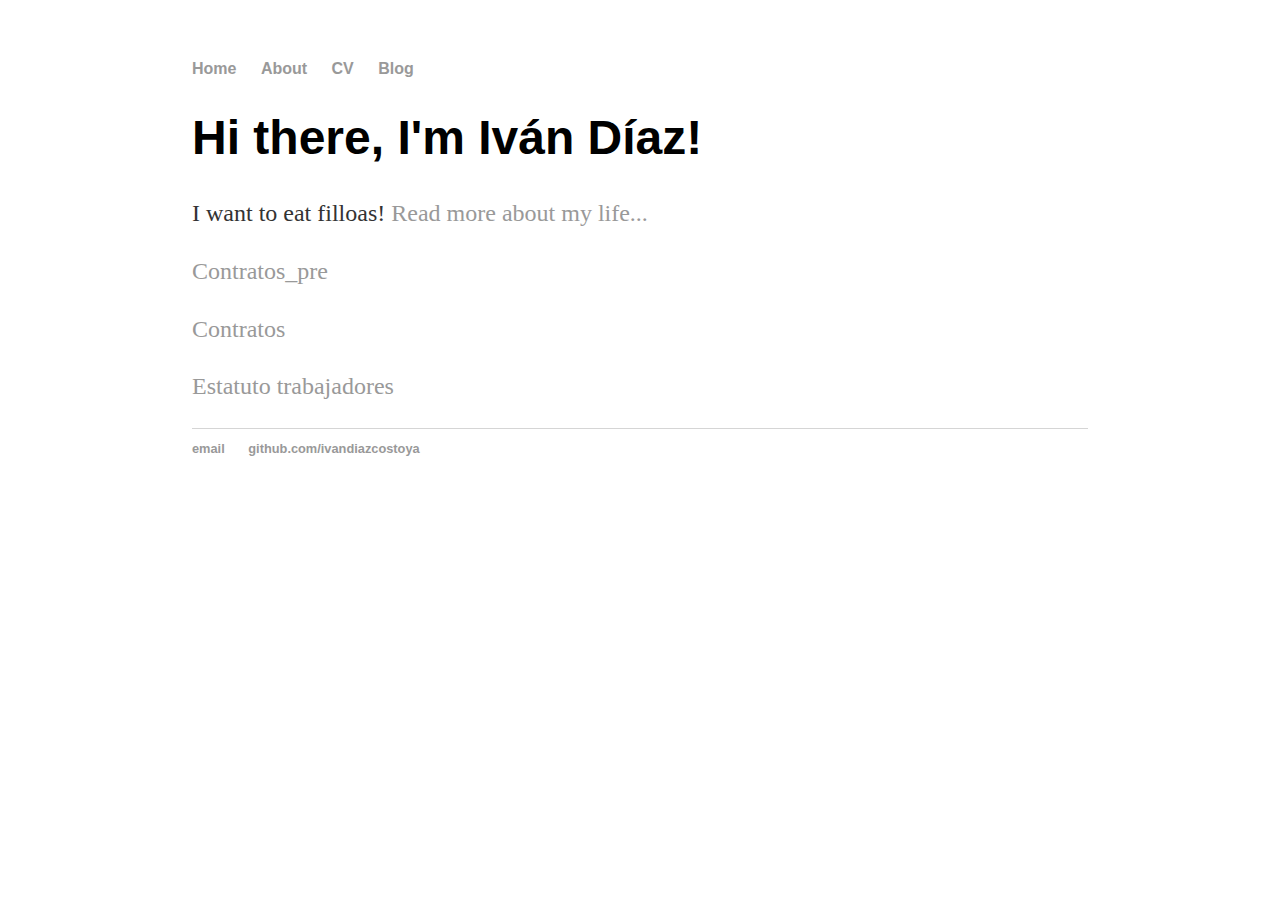
<file: index.html>
<!DOCTYPE html>
<html>
	<head>
		<title>Iván's web!</title>
		<!-- link to main stylesheet -->
		<link rel="stylesheet" type="text/css" href="css/style.css">
	</head>
	<body>
		<nav>
    		<ul>
        		<li><a href="/">Home</a></li>
	        	<li><a href="/about">About</a></li>
        		<li><a href="/cv">CV</a></li>
        		<li><a href="/blog">Blog</a></li>
    		</ul>
		</nav>
		<div class="container">
    		<div class="blurb">
        		<h1>Hi there, I'm Iván Díaz!</h1>
				<p>I want to eat filloas! <a href="f.html">Read more about my life...</a></p>
				<p><a href="f0.html">Contratos_pre</a></p>
				<p><a href="f.html">Contratos</a></p>
				<p><a href="g.html">Estatuto trabajadores</a></p>
    		</div><!-- /.blurb -->
		</div><!-- /.container -->
		<footer>
    		<ul>
        		<li><a href="mailto:ivan.diaz.costoya@gmail.com">email</a></li>
        		<li><a href="https://github.com/ivandiazcostoya">github.com/ivandiazcostoya</a></li>
			</ul>
		</footer>
	</body>
</html>
</file>
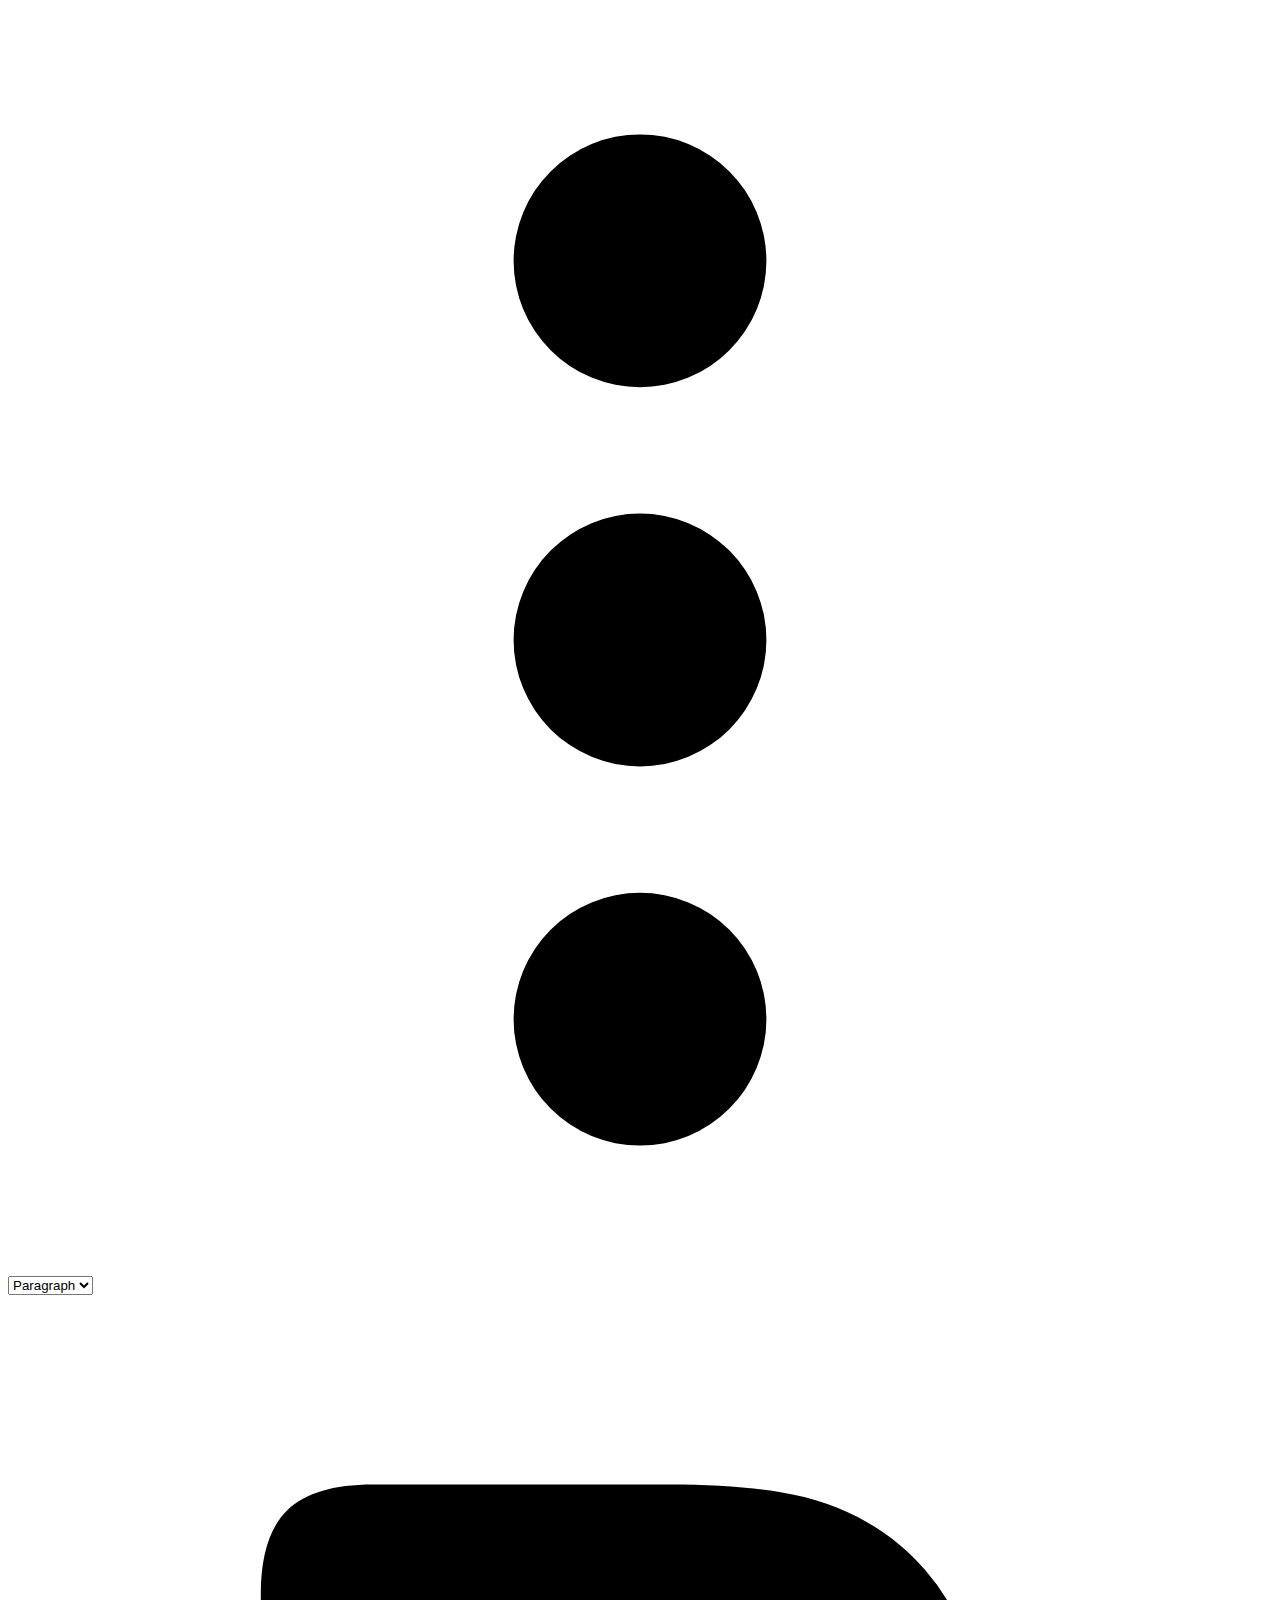
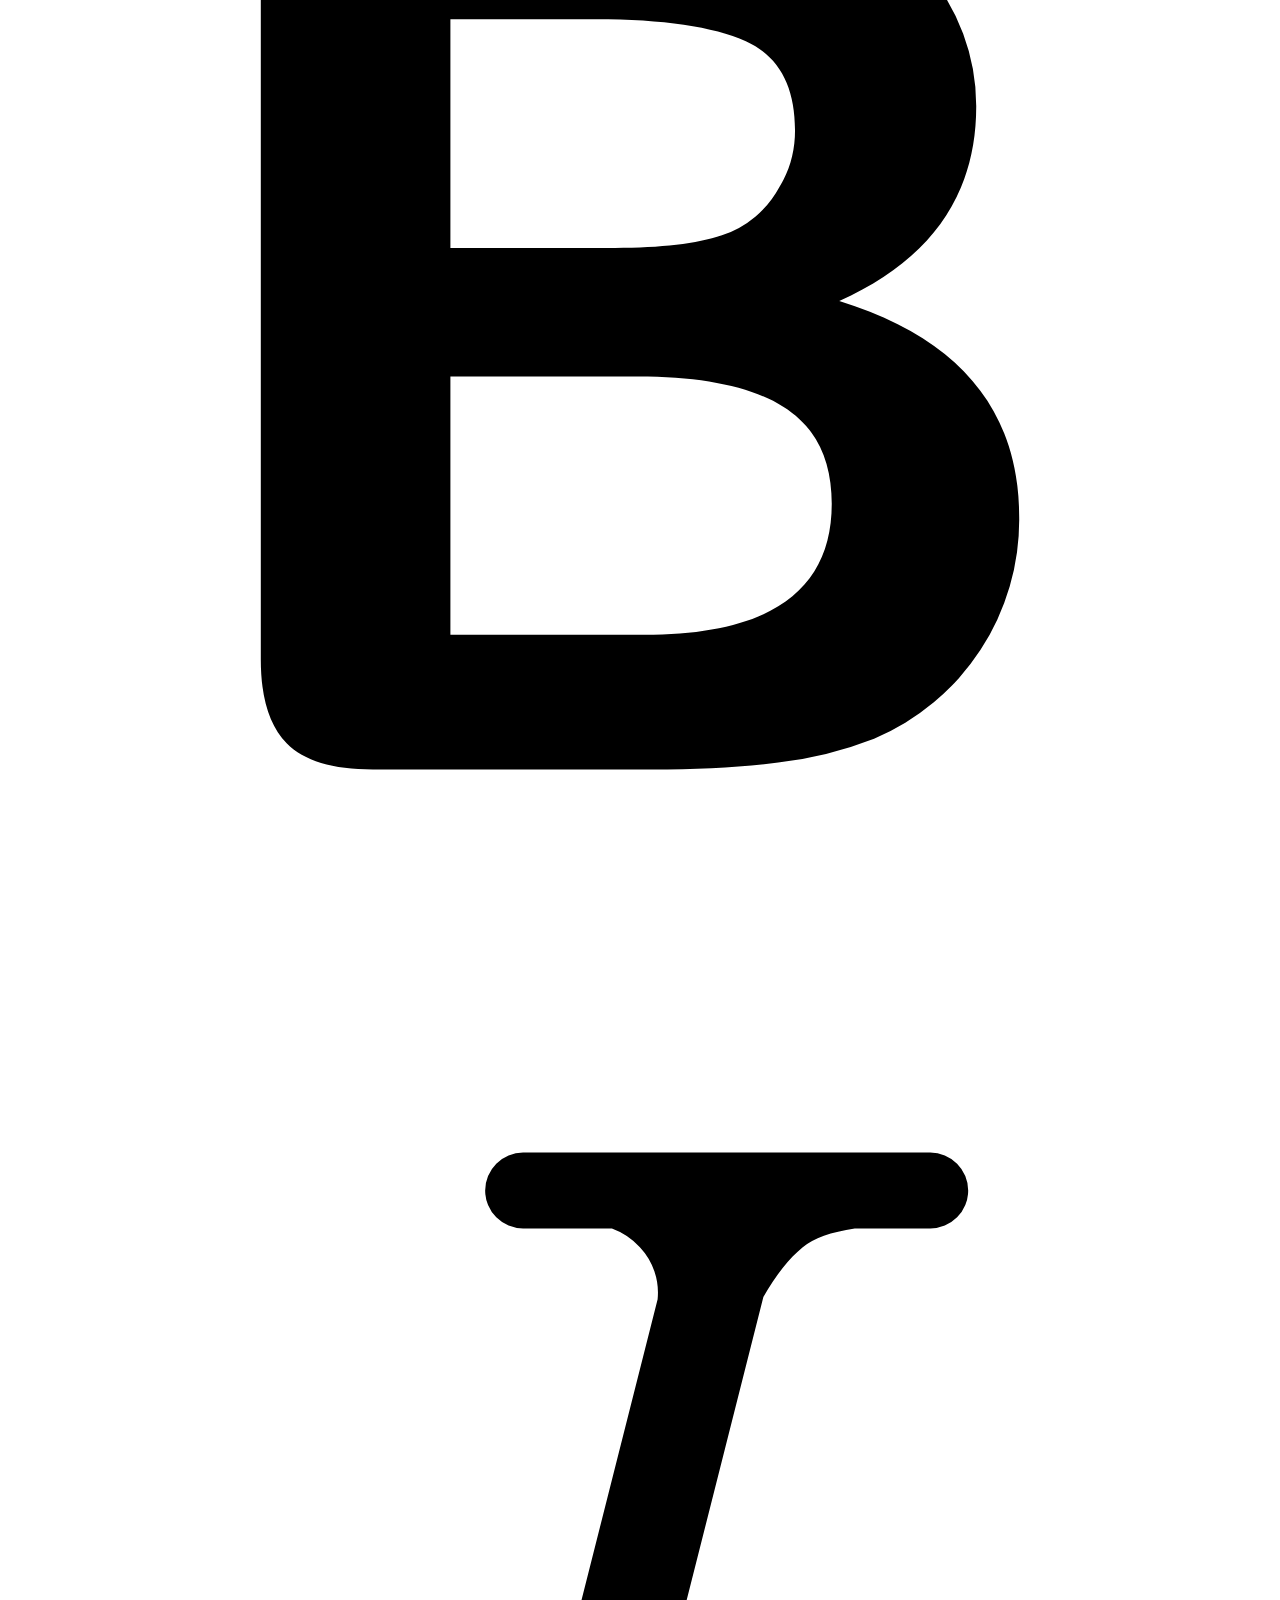
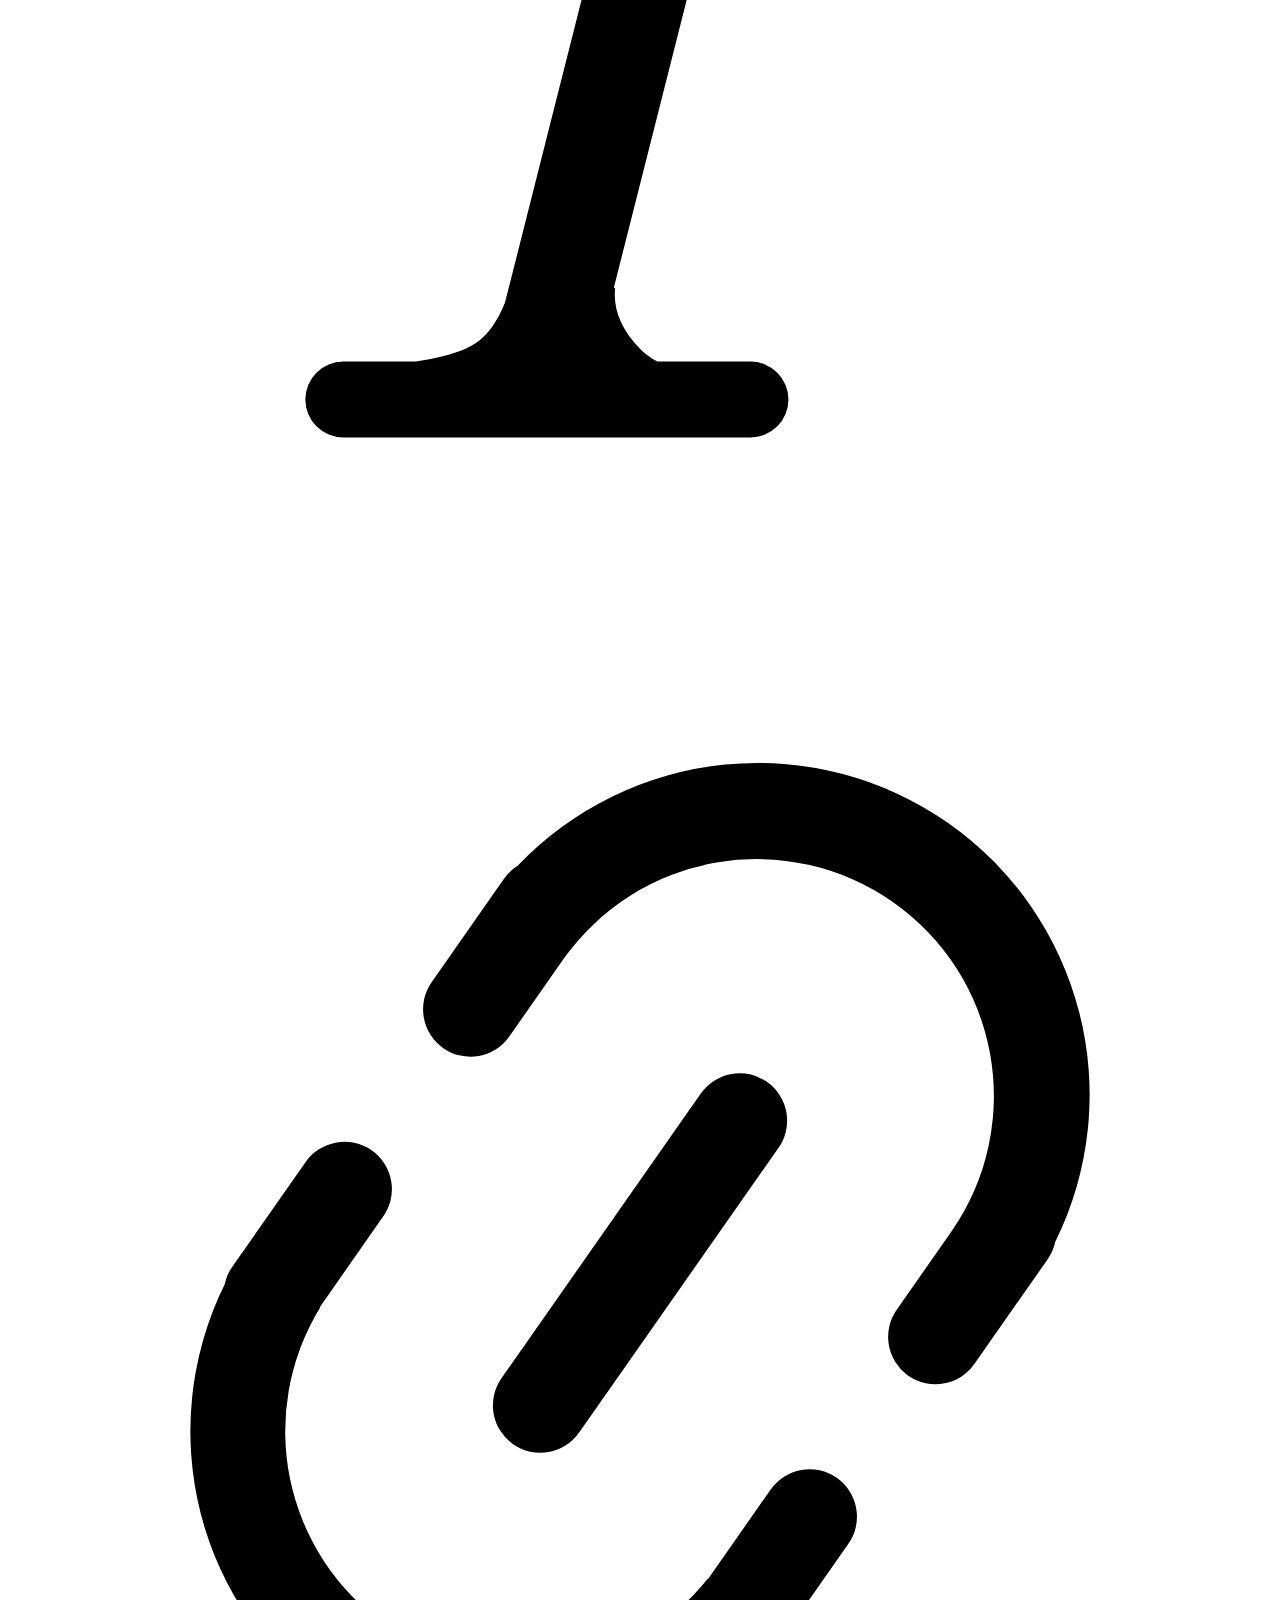
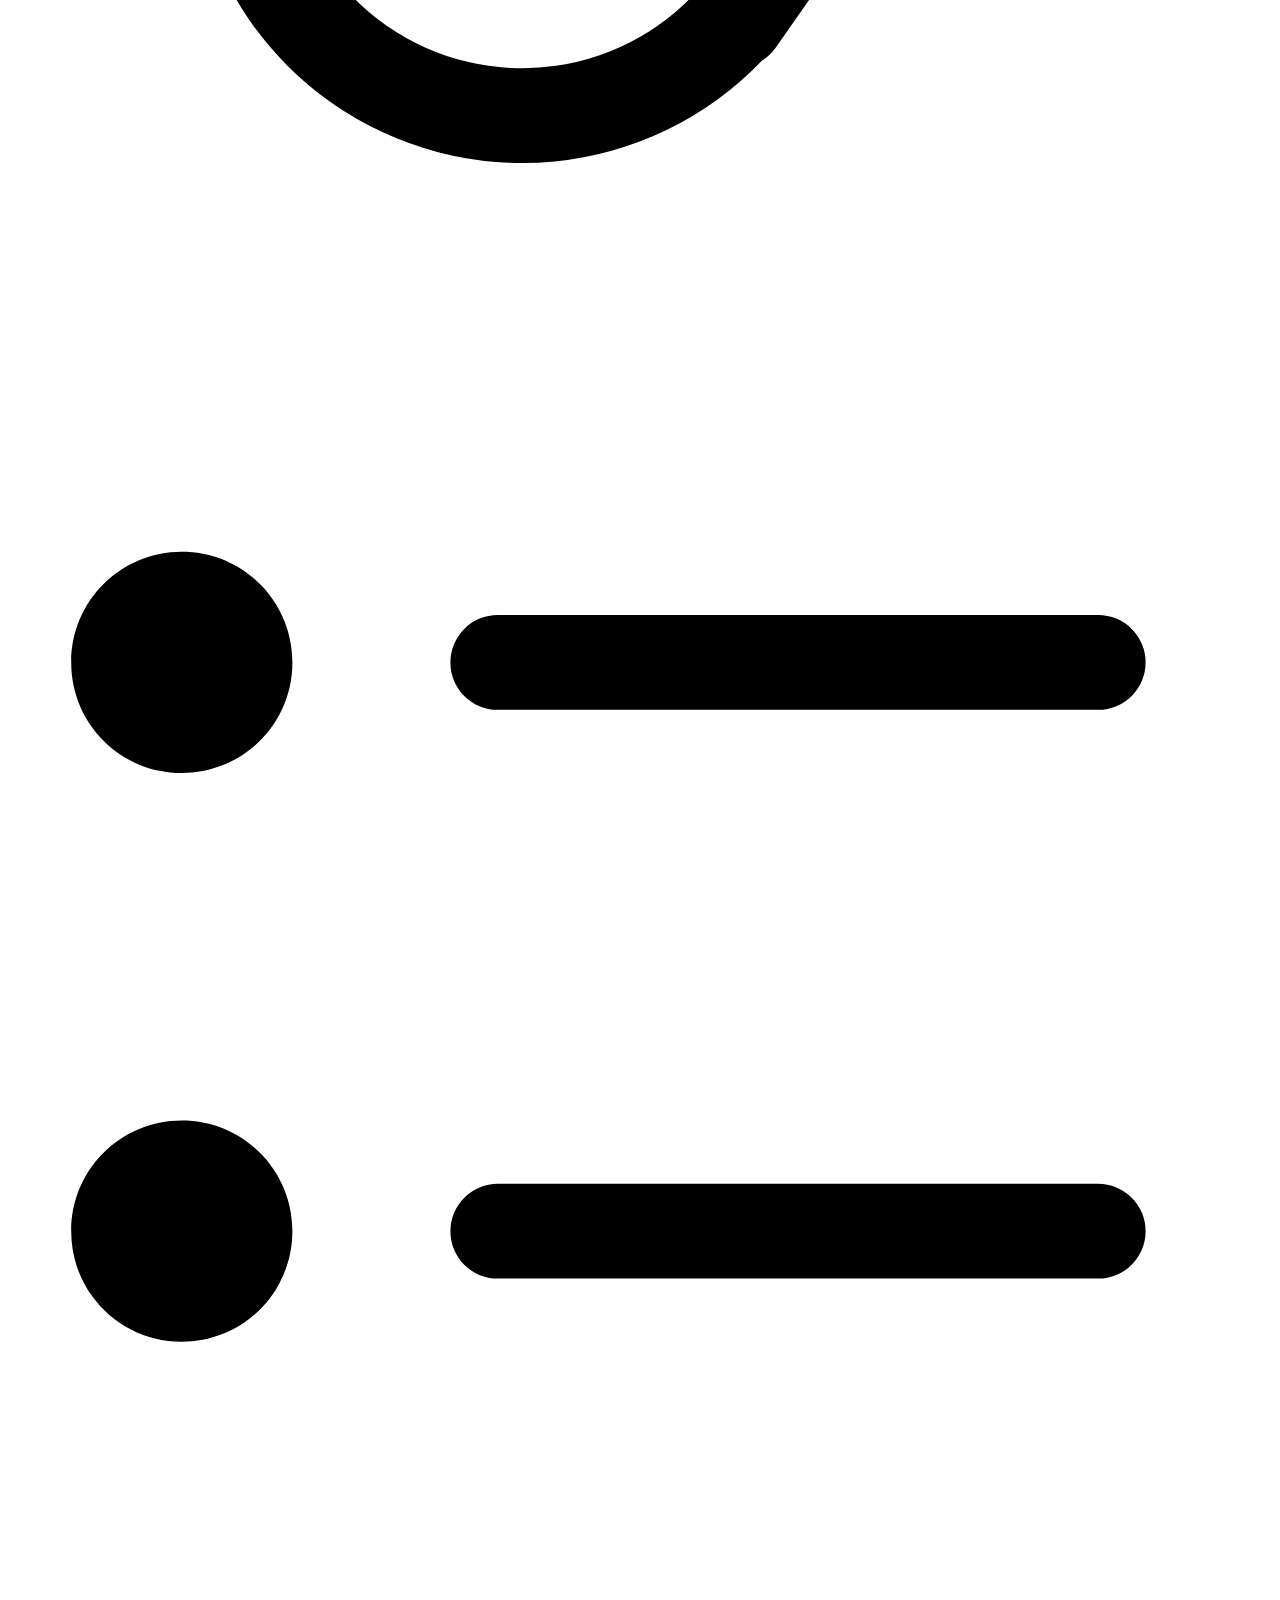
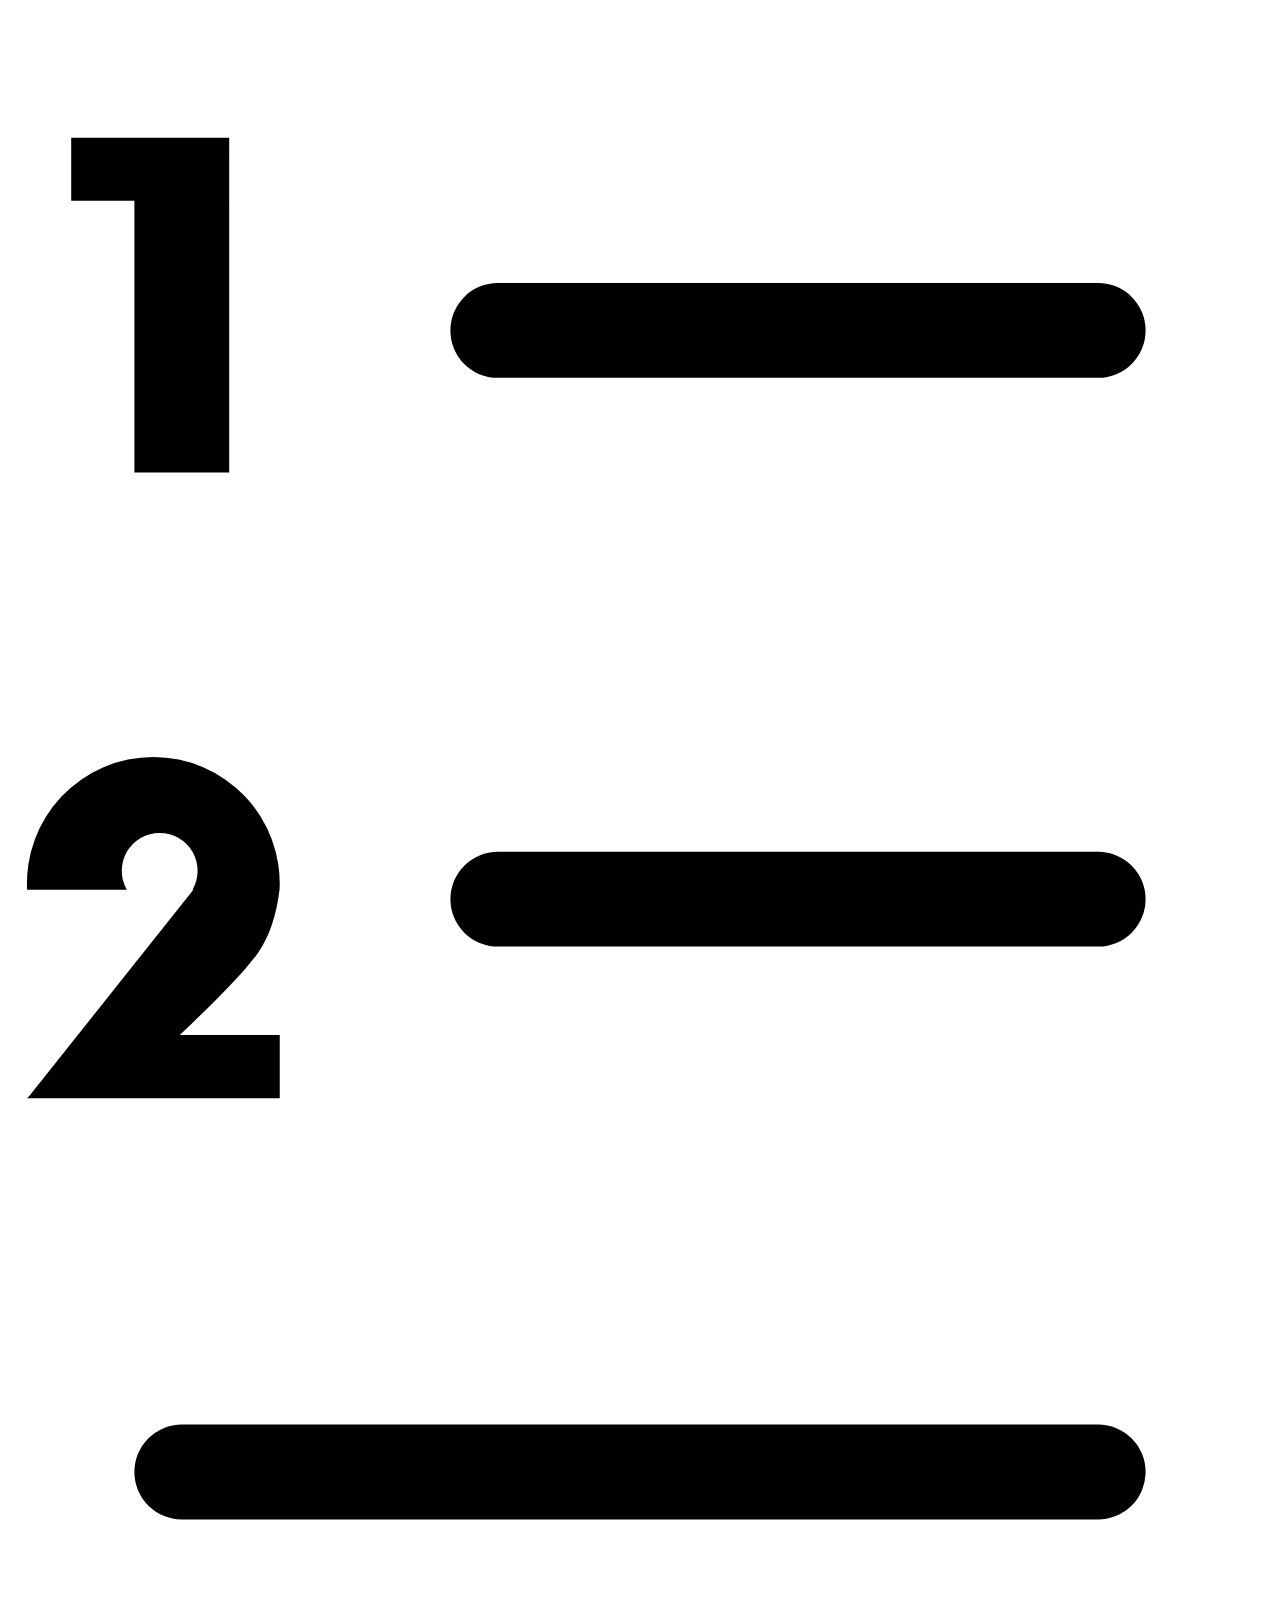
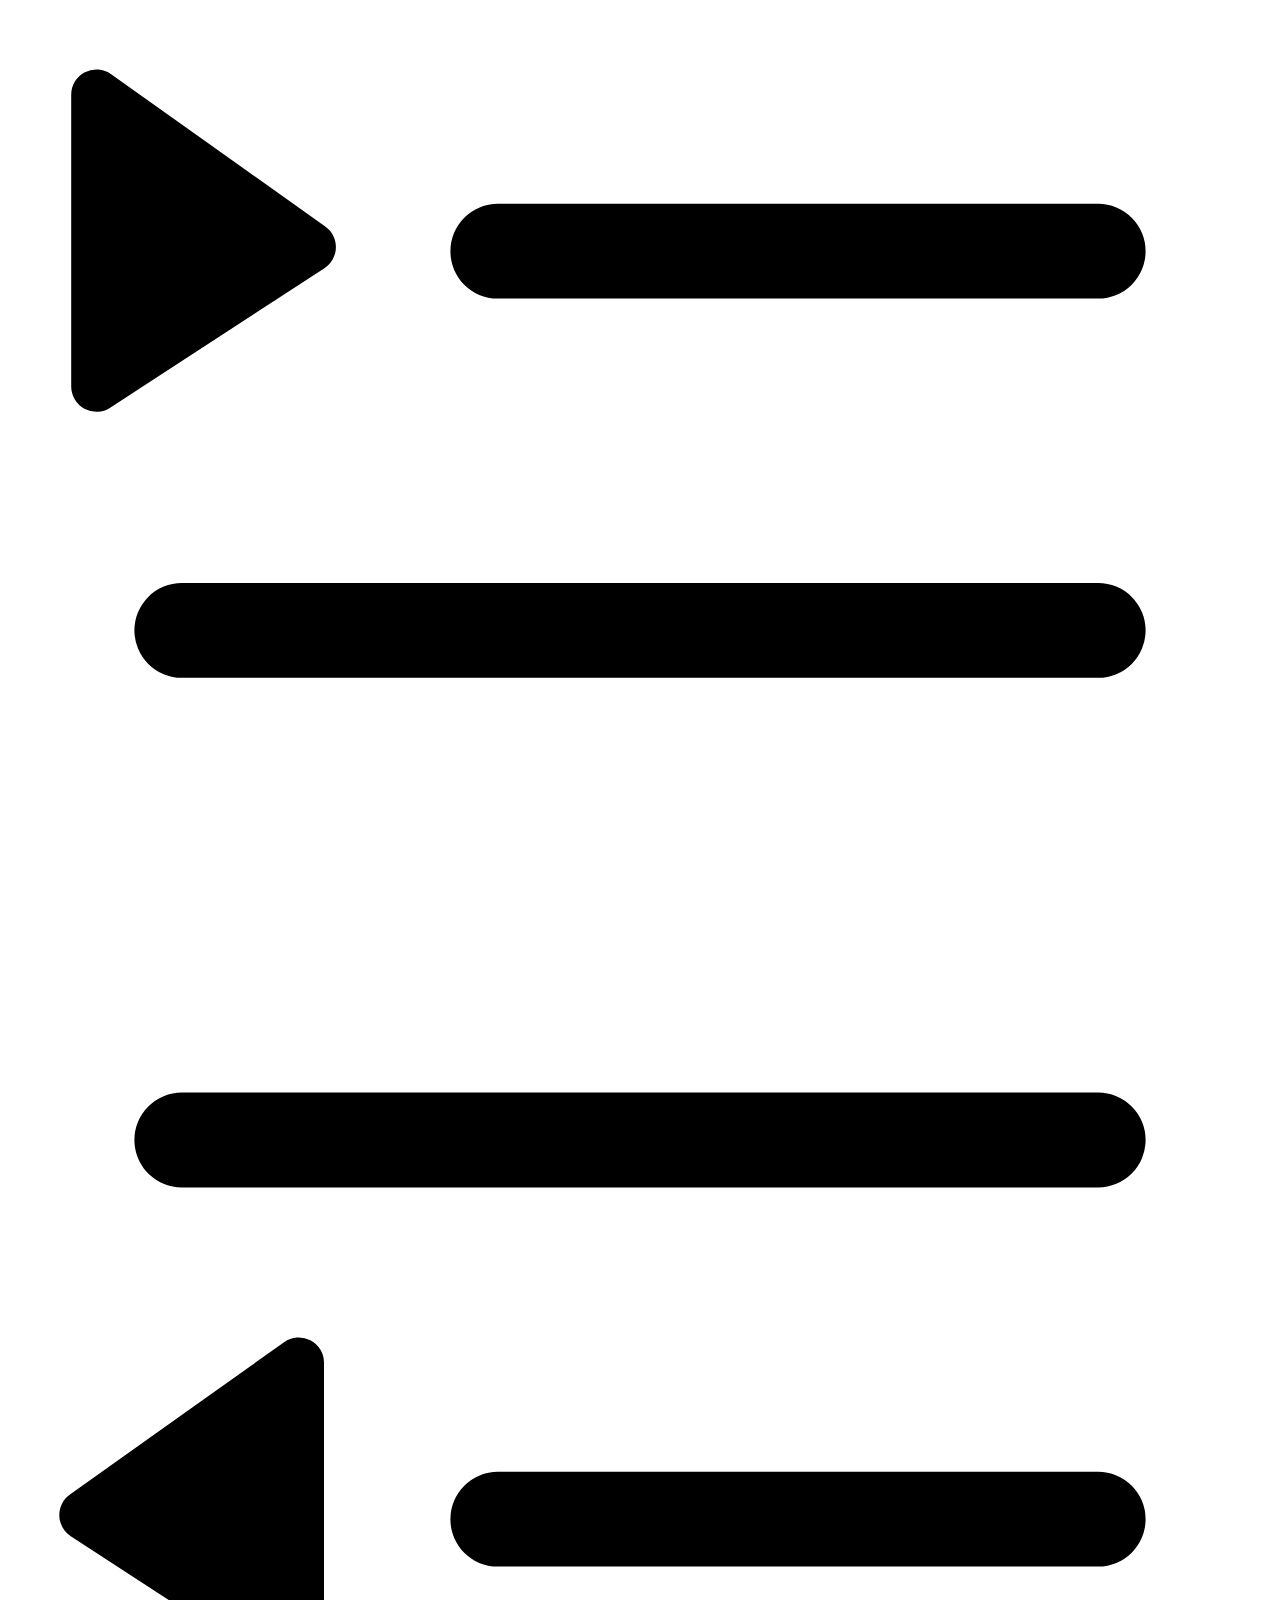
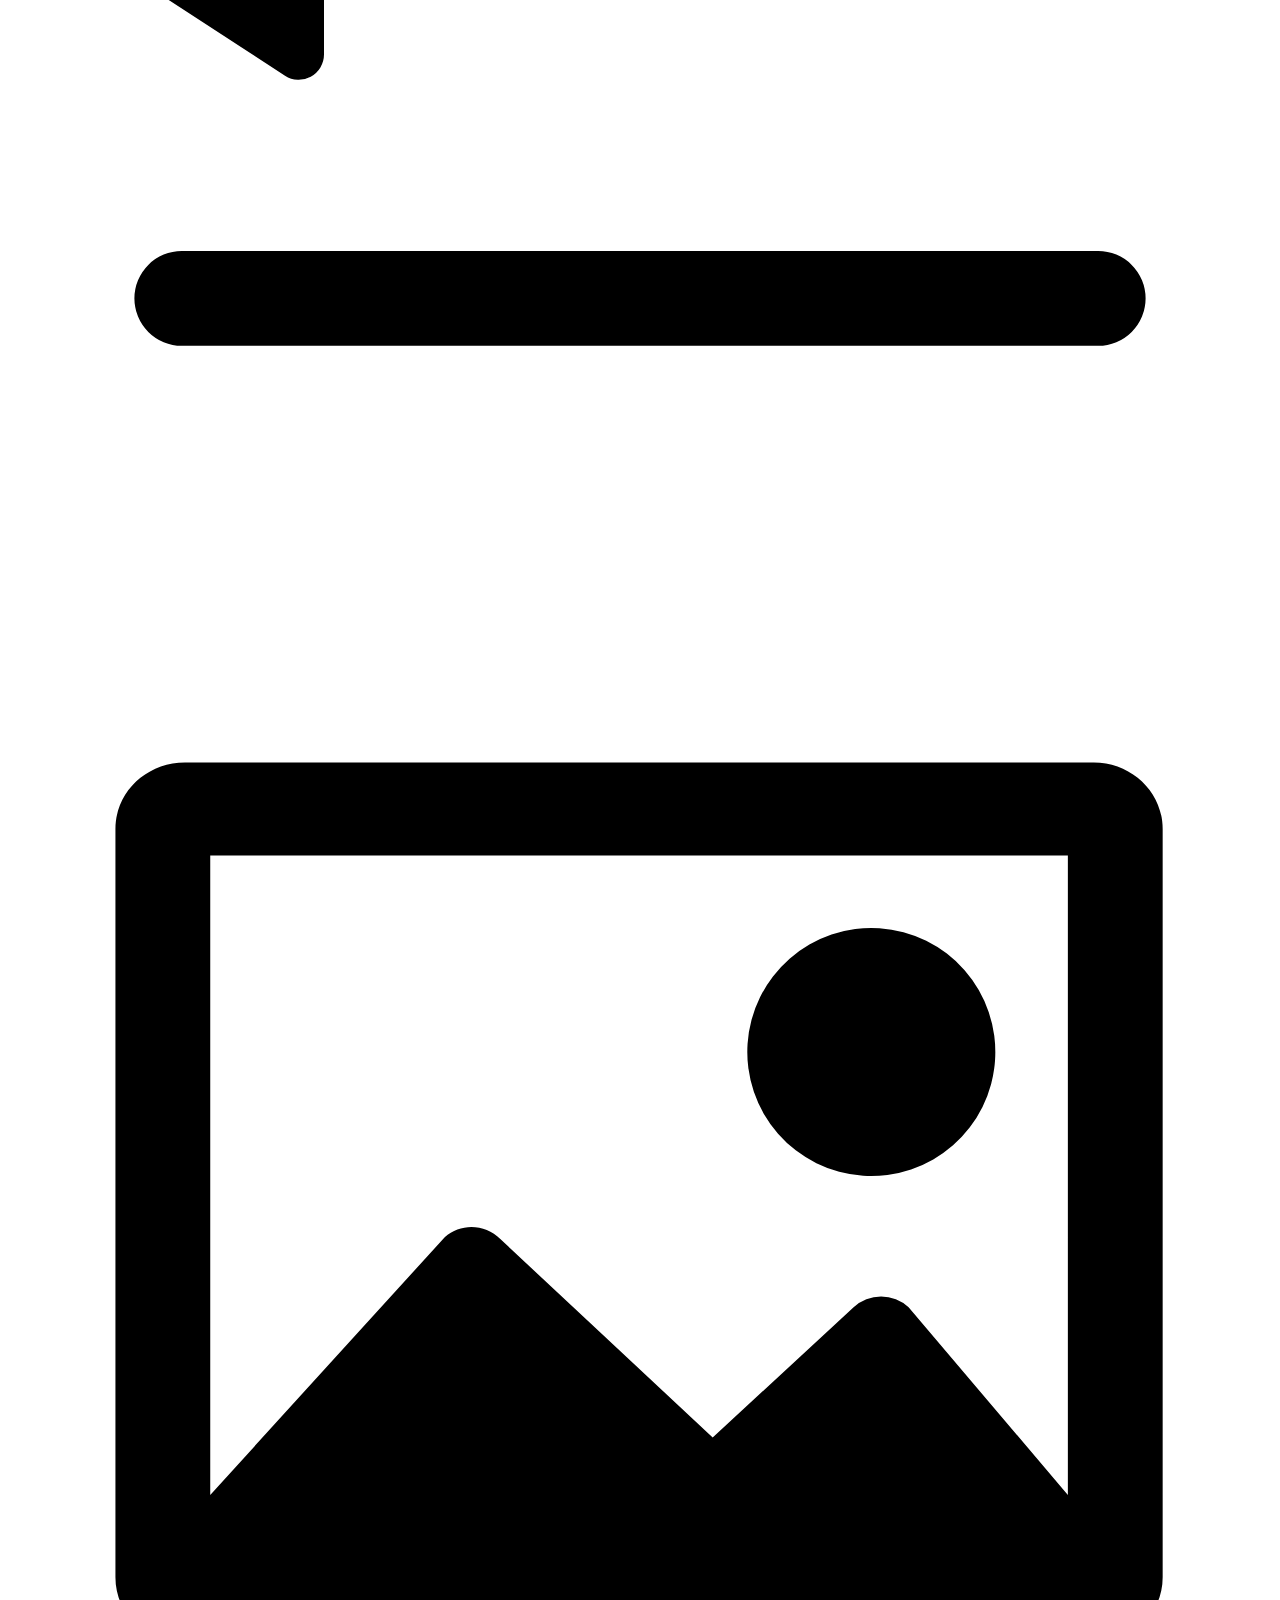
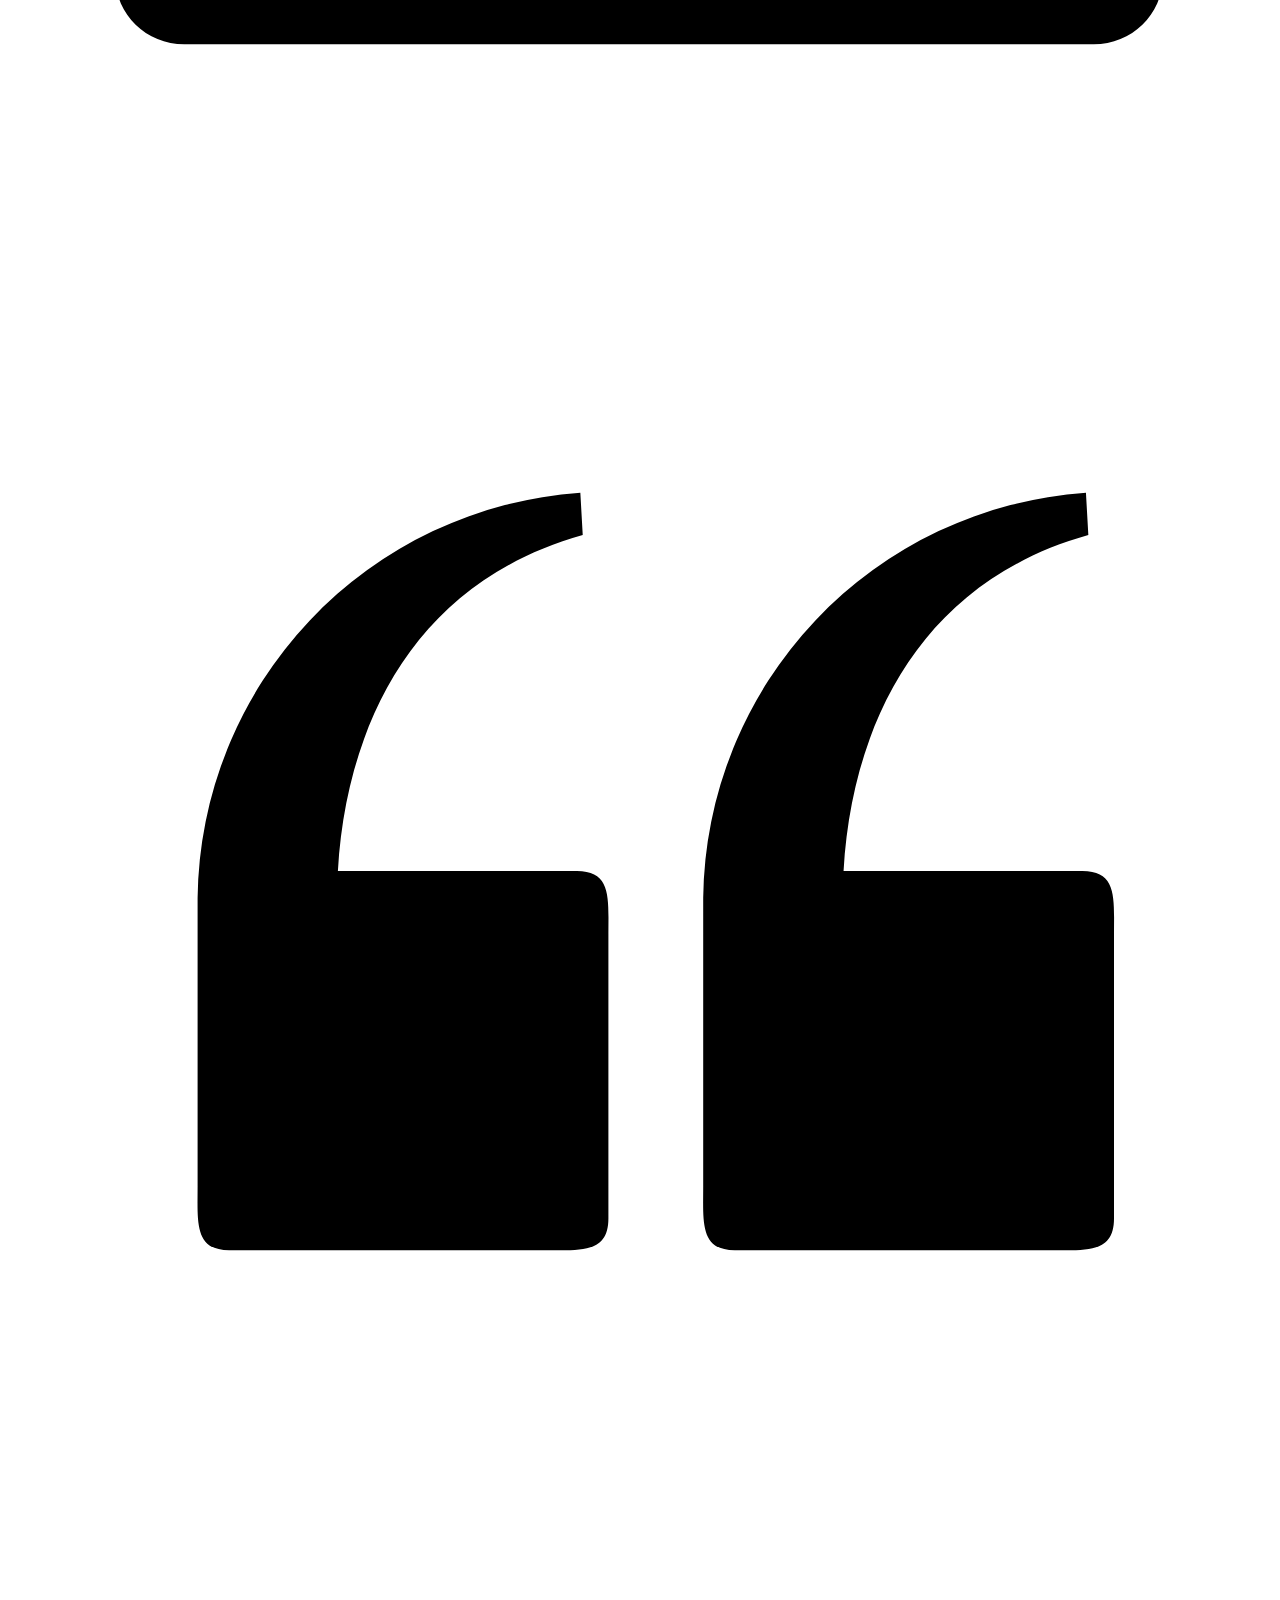
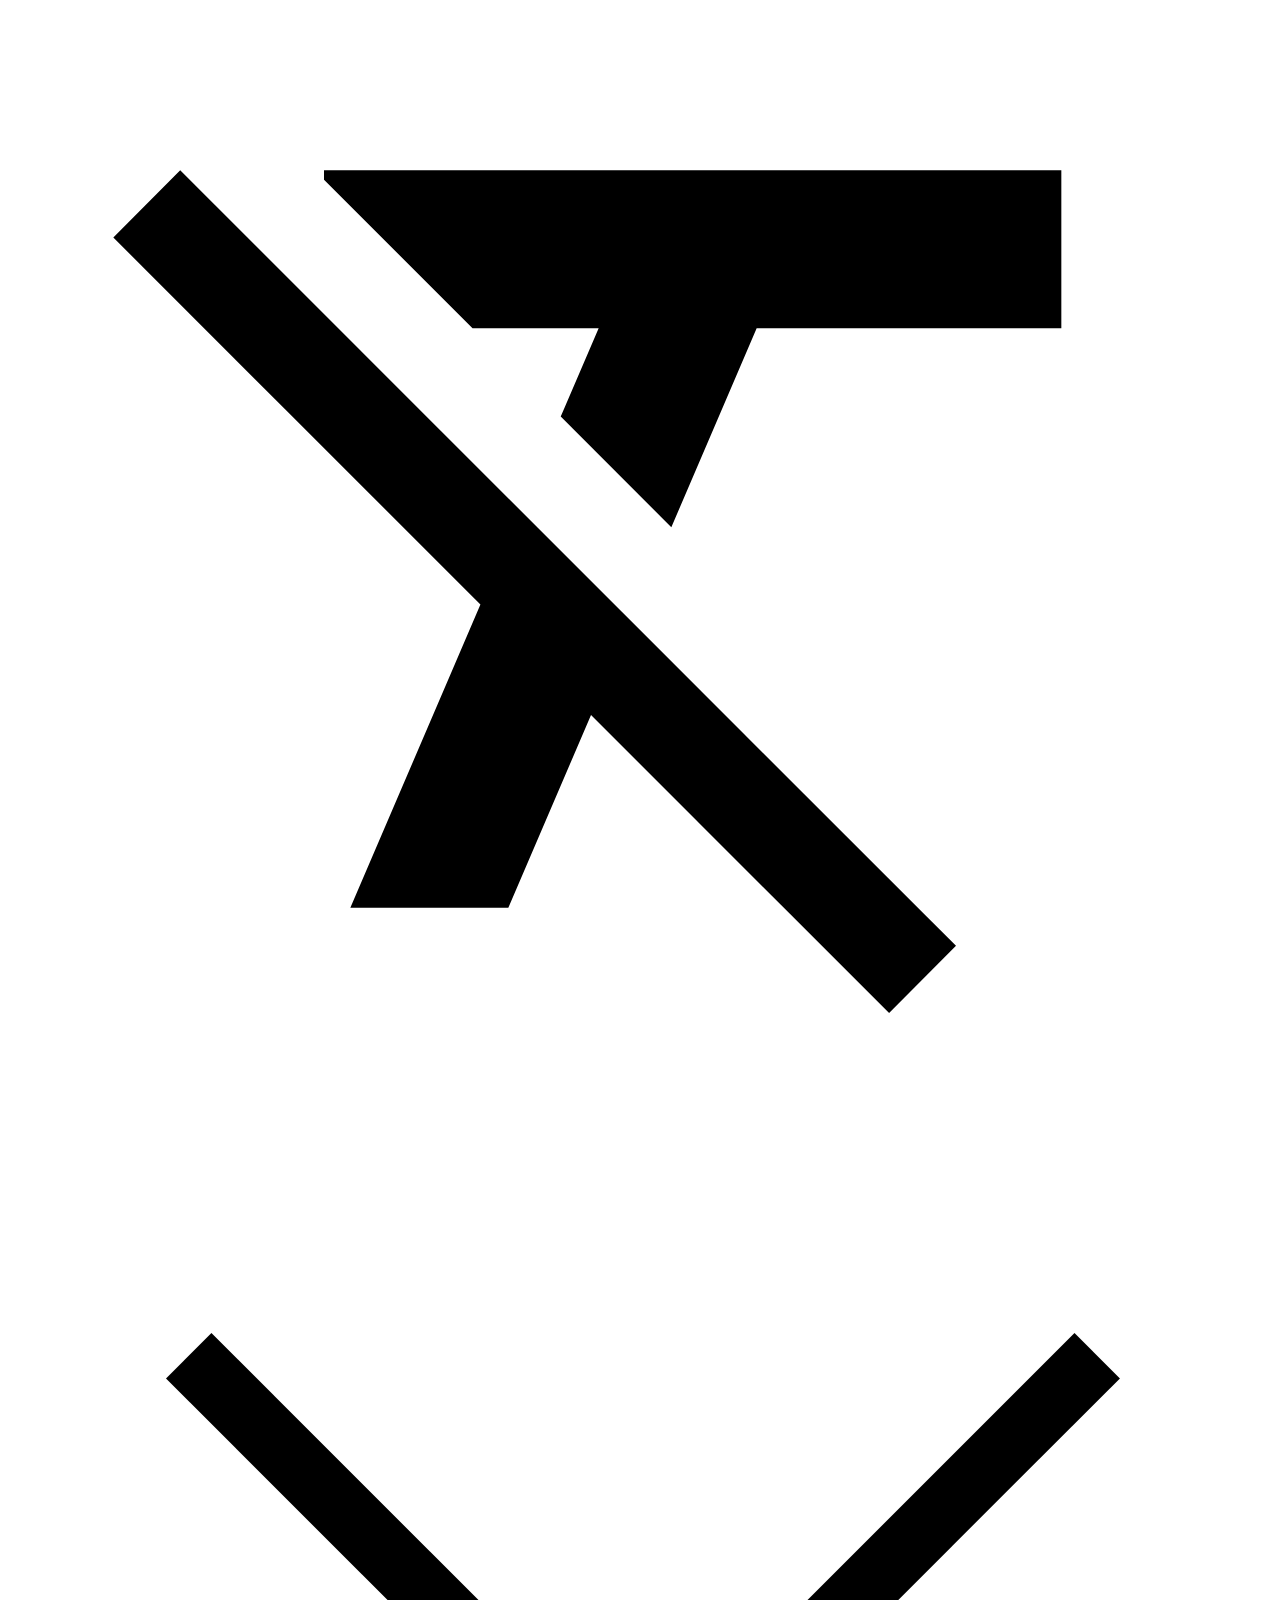
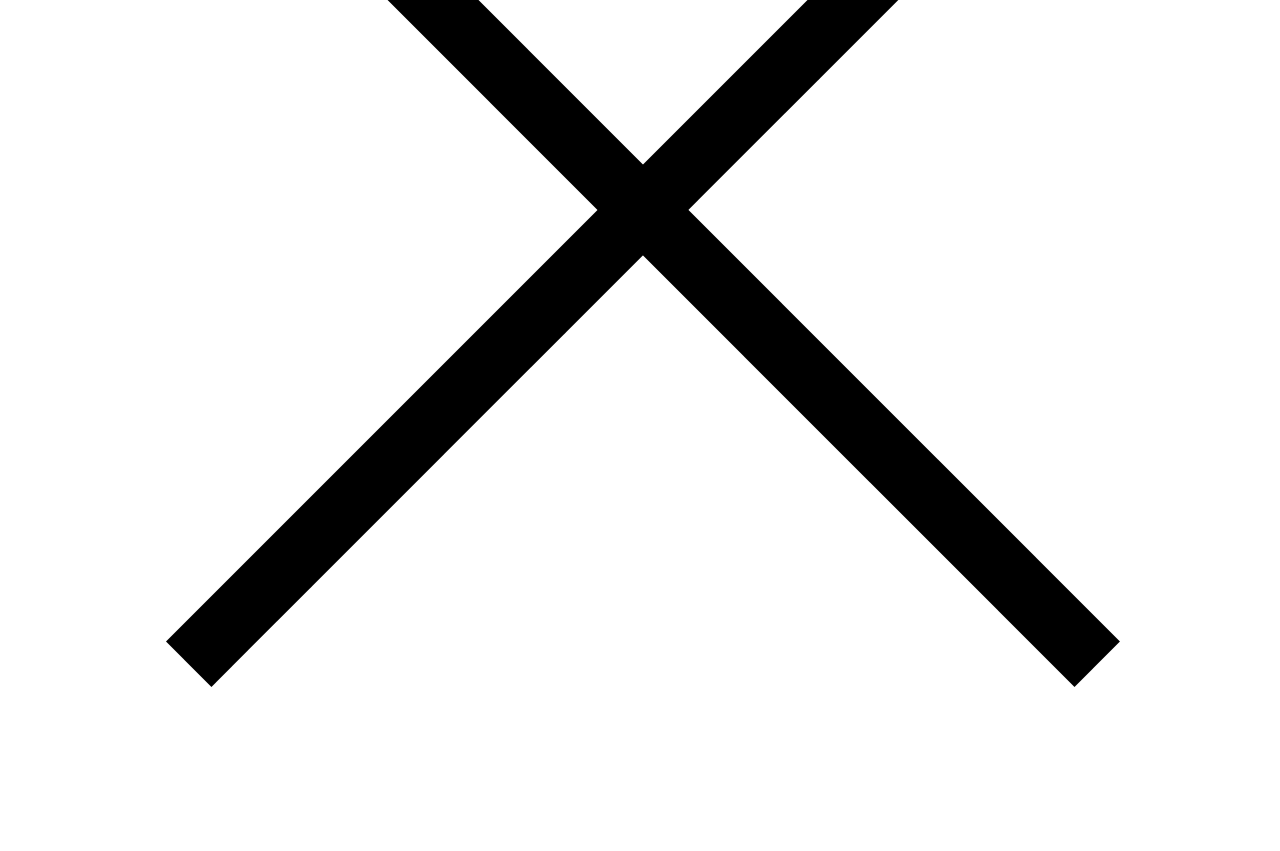
<file: f0_files/index.html>
<!DOCTYPE html>
<!-- saved from url=(0075)chrome-extension://omdilgkadhcoliihkpbgpkdcpogkbhah/data/toolbar/index.html -->
<html><head><meta http-equiv="Content-Type" content="text/html; charset=windows-1252">
  <link rel="stylesheet" type="text/css" href="chrome-extension://omdilgkadhcoliihkpbgpkdcpogkbhah/data/toolbar/index.css">
</head>
<body>
  <div id="toolbar">
    <div id="move">
      <svg viewBox="0 0 20 20"><path d="M10 12a2 2 0 1 1 0-4 2 2 0 0 1 0 4zm0-6a2 2 0 1 1 0-4 2 2 0 0 1 0 4zm0 12a2 2 0 1 1 0-4 2 2 0 0 1 0 4z"></path>
    </svg></div>
    <select id="heading">
      <option value="0">Paragraph</option>
      <option value="1">Heading 1</option>
      <option value="2">Heading 2</option>
      <option value="3">Heading 3</option>
    </select>
    <span class="separator"></span>
    <svg data-command="bold" title="Bold (Ctrl/Command + B)" viewBox="0 0 20 20"><path d="M10.187 17H5.773c-.637 0-1.092-.138-1.364-.415-.273-.277-.409-.718-.409-1.323V4.738c0-.617.14-1.062.419-1.332.279-.27.73-.406 1.354-.406h4.68c.69 0 1.288.041 1.793.124.506.083.96.242 1.36.478.341.197.644.447.906.75a3.262 3.262 0 0 1 .808 2.162c0 1.401-.722 2.426-2.167 3.075C15.05 10.175 16 11.315 16 13.01a3.756 3.756 0 0 1-2.296 3.504 6.1 6.1 0 0 1-1.517.377c-.571.073-1.238.11-2 .11zm-.217-6.217H7v4.087h3.069c1.977 0 2.965-.69 2.965-2.072 0-.707-.256-1.22-.768-1.537-.512-.319-1.277-.478-2.296-.478zM7 5.13v3.619h2.606c.729 0 1.292-.067 1.69-.2a1.6 1.6 0 0 0 .91-.765c.165-.267.247-.566.247-.897 0-.707-.26-1.176-.778-1.409-.519-.232-1.31-.348-2.375-.348H7z"></path></svg>
    <svg data-command="italic" title="Italic (Ctrl/Command + I)" viewBox="0 0 20 20"><path d="M9.586 14.633l.021.004c-.036.335.095.655.393.962.082.083.173.15.274.201h1.474a.6.6 0 1 1 0 1.2H5.304a.6.6 0 0 1 0-1.2h1.15c.474-.07.809-.182 1.005-.334.157-.122.291-.32.404-.597l2.416-9.55a1.053 1.053 0 0 0-.281-.823 1.12 1.12 0 0 0-.442-.296H8.15a.6.6 0 0 1 0-1.2h6.443a.6.6 0 1 1 0 1.2h-1.195c-.376.056-.65.155-.823.296-.215.175-.423.439-.623.79l-2.366 9.347z"></path></svg>
    <svg data-command="link" title="Link" viewBox="0 0 20 20"><path d="M11.077 15l.991-1.416a.75.75 0 1 1 1.229.86l-1.148 1.64a.748.748 0 0 1-.217.206 5.251 5.251 0 0 1-8.503-5.955.741.741 0 0 1 .12-.274l1.147-1.639a.75.75 0 1 1 1.228.86L4.933 10.7l.006.003a3.75 3.75 0 0 0 6.132 4.294l.006.004zm5.494-5.335a.748.748 0 0 1-.12.274l-1.147 1.639a.75.75 0 1 1-1.228-.86l.86-1.23a3.75 3.75 0 0 0-6.144-4.301l-.86 1.229a.75.75 0 0 1-1.229-.86l1.148-1.64a.748.748 0 0 1 .217-.206 5.251 5.251 0 0 1 8.503 5.955zm-4.563-2.532a.75.75 0 0 1 .184 1.045l-3.155 4.505a.75.75 0 1 1-1.229-.86l3.155-4.506a.75.75 0 0 1 1.045-.184z"></path></svg>
    <svg data-command="insertunorderedlist" title="Bulleted List" viewBox="0 0 20 20"><path d="M7 5.75c0 .414.336.75.75.75h9.5a.75.75 0 1 0 0-1.5h-9.5a.75.75 0 0 0-.75.75zm-6 0C1 4.784 1.777 4 2.75 4c.966 0 1.75.777 1.75 1.75 0 .966-.777 1.75-1.75 1.75C1.784 7.5 1 6.723 1 5.75zm6 9c0 .414.336.75.75.75h9.5a.75.75 0 1 0 0-1.5h-9.5a.75.75 0 0 0-.75.75zm-6 0c0-.966.777-1.75 1.75-1.75.966 0 1.75.777 1.75 1.75 0 .966-.777 1.75-1.75 1.75-.966 0-1.75-.777-1.75-1.75z"></path></svg>
    <svg data-command="insertorderedlist" title="Numbered List" viewBox="0 0 20 20"><path d="M7 5.75c0 .414.336.75.75.75h9.5a.75.75 0 1 0 0-1.5h-9.5a.75.75 0 0 0-.75.75zM3.5 3v5H2V3.7H1v-1h2.5V3zM.343 17.857l2.59-3.257H2.92a.6.6 0 1 0-1.04 0H.302a2 2 0 1 1 3.995 0h-.001c-.048.405-.16.734-.333.988-.175.254-.59.692-1.244 1.312H4.3v1h-4l.043-.043zM7 14.75a.75.75 0 0 1 .75-.75h9.5a.75.75 0 1 1 0 1.5h-9.5a.75.75 0 0 1-.75-.75z"></path></svg>
    <span class="separator"></span>
    <svg data-command="indent" title="Increase Indent" viewBox="0 0 20 20"><path d="M2 3.75c0 .414.336.75.75.75h14.5a.75.75 0 1 0 0-1.5H2.75a.75.75 0 0 0-.75.75zm5 6c0 .414.336.75.75.75h9.5a.75.75 0 1 0 0-1.5h-9.5a.75.75 0 0 0-.75.75zM2.75 16.5h14.5a.75.75 0 1 0 0-1.5H2.75a.75.75 0 1 0 0 1.5zM1.632 6.95L5.02 9.358a.4.4 0 0 1-.013.661l-3.39 2.207A.4.4 0 0 1 1 11.892V7.275a.4.4 0 0 1 .632-.326z"></path></svg>
    <svg data-command="outdent" title="Decrease Indent" viewBox="0 0 20 20"><path d="M2 3.75c0 .414.336.75.75.75h14.5a.75.75 0 1 0 0-1.5H2.75a.75.75 0 0 0-.75.75zm5 6c0 .414.336.75.75.75h9.5a.75.75 0 1 0 0-1.5h-9.5a.75.75 0 0 0-.75.75zM2.75 16.5h14.5a.75.75 0 1 0 0-1.5H2.75a.75.75 0 1 0 0 1.5zm1.618-9.55L.98 9.358a.4.4 0 0 0 .013.661l3.39 2.207A.4.4 0 0 0 5 11.892V7.275a.4.4 0 0 0-.632-.326z"></path></svg>
    <span class="separator"></span>
    <svg data-command="insertimage" title="Insert Image" viewBox="0 0 20 20"><path d="M6.91 10.54c.26-.23.64-.21.88.03l3.36 3.14 2.23-2.06a.64.64 0 0 1 .87 0l2.52 2.97V4.5H3.2v10.12l3.71-4.08zm10.27-7.51c.6 0 1.09.47 1.09 1.05v11.84c0 .59-.49 1.06-1.09 1.06H2.79c-.6 0-1.09-.47-1.09-1.06V4.08c0-.58.49-1.05 1.1-1.05h14.38zm-5.22 5.56a1.96 1.96 0 1 1 3.4-1.96 1.96 1.96 0 0 1-3.4 1.96z"></path></svg>
    <svg data-command="blockquote" title="Block Quote" viewBox="0 0 20 20"><path d="M3 10.423a6.5 6.5 0 0 1 6.056-6.408l.038.67C6.448 5.423 5.354 7.663 5.22 10H9c.552 0 .5.432.5.986v4.511c0 .554-.448.503-1 .503h-5c-.552 0-.5-.449-.5-1.003v-4.574zm8 0a6.5 6.5 0 0 1 6.056-6.408l.038.67c-2.646.739-3.74 2.979-3.873 5.315H17c.552 0 .5.432.5.986v4.511c0 .554-.448.503-1 .503h-5c-.552 0-.5-.449-.5-1.003v-4.574z"></path></svg>
    <span class="separator"></span>
    <svg data-command="removeformat" title="Remove Formatting" viewBox="0 0 48 48"><path d="M0 0h48v48h-48z" fill="none"></path><path d="M6.54 10l-2.54 2.55 13.94 13.94-4.94 11.51h6l3.14-7.32 11.32 11.32 2.54-2.55-28.91-28.9-.55-.55zm5.46 0v.36l5.64 5.64h4.79l-1.44 3.35 4.2 4.2 3.24-7.55h11.57v-6h-28z"></path></svg>
    <span class="separator"></span>
    <svg data-command="close" title="Close Design Mode" viewBox="0 0 64 64" xml:space="preserve"><g transform="translate(381.000000, 231.000000)"><polyline class="st0" id="Fill-16" points="-370.7,-174.7 -373,-177 -327,-223 -324.7,-220.7 -370.7,-174.7    "></polyline><polyline class="st0" id="Fill-17" points="-327,-174.7 -373,-220.7 -370.7,-223 -324.7,-177 -327,-174.7    "></polyline></g></svg>
  </div>
  <script type="text/javascript" src="chrome-extension://omdilgkadhcoliihkpbgpkdcpogkbhah/data/toolbar/index.js"></script>


</body></html>
</file>
<file: css/style.css>
body {
    margin: 60px auto;
    width: 70%;
}
nav ul, footer ul {
    font-family:'Helvetica', 'Arial', 'Sans-Serif';
    padding: 0px;
    list-style: none;
    font-weight: bold;
}
nav ul li, footer ul li {
    display: inline;
    margin-right: 20px;
}
a {
    text-decoration: none;
    color: #999;
}
a:hover {
    text-decoration: underline;
}
h1 {
    font-size: 3em;
    font-family:'Helvetica', 'Arial', 'Sans-Serif';
}
p {
    font-size: 1.5em;
    line-height: 1.4em;
    color: #333;
}
footer {
    border-top: 1px solid #d5d5d5;
    font-size: .8em;
}

ul.posts { 
    margin: 20px auto 40px; 
    font-size: 1.5em;
}

ul.posts li {
    list-style: none;
}
</file>
